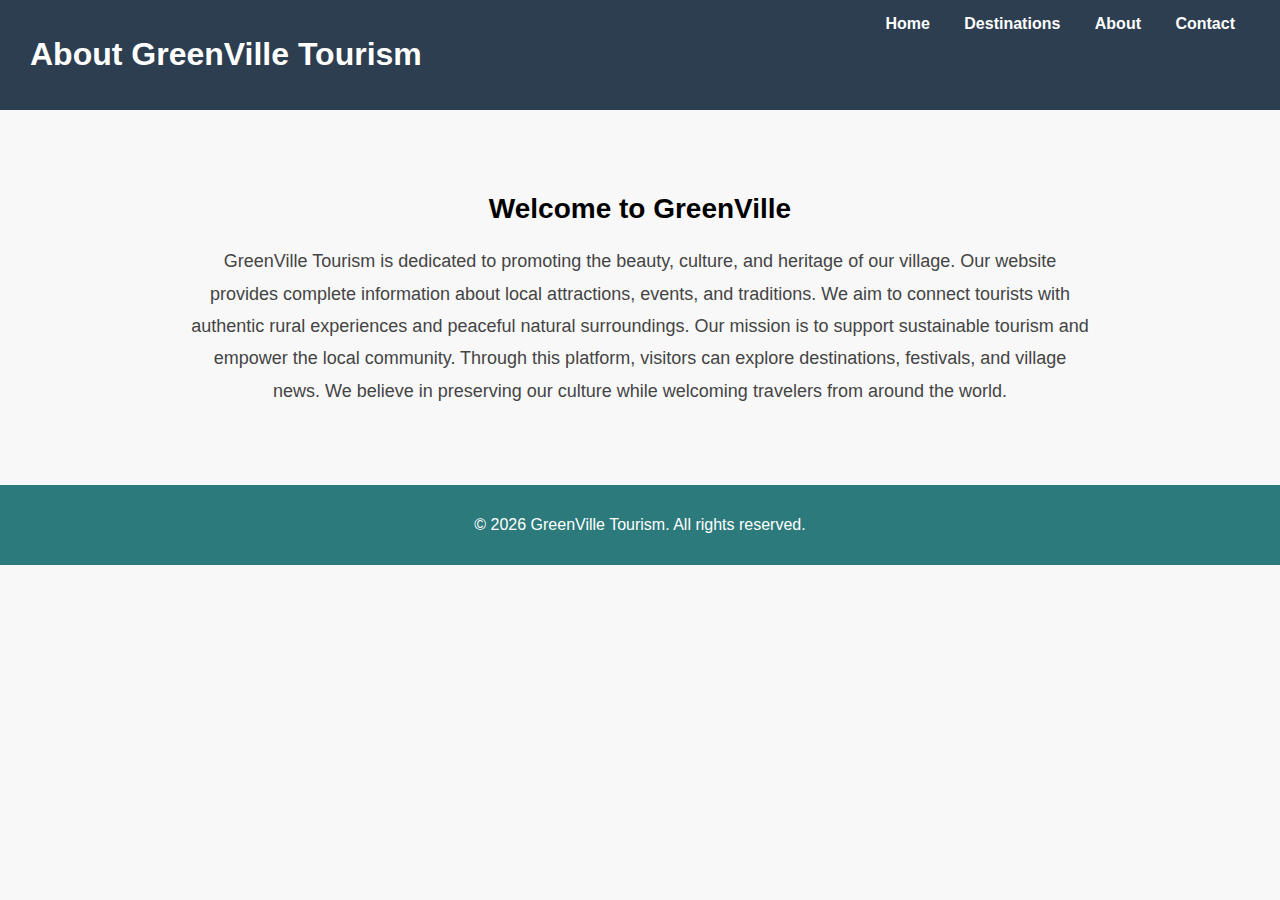
<file: about.html>
<!DOCTYPE html>
<html lang="en">

<head>
    <meta charset="UTF-8">
    <title>About Us - GreenVille Tourism</title>
    <link rel="stylesheet" href="style.css">
</head>

<body>

    <header>
        <h1>About GreenVille Tourism</h1>
        <nav>
            <a href="index.html">Home</a>
            <a href="destinations.html">Destinations</a>
            <a href="about.html">About</a>
            <a href="#">Contact</a>
        </nav>
    </header>

    <section class="about-section">
        <h2>Welcome to GreenVille</h2>
        <p>
            GreenVille Tourism is dedicated to promoting the beauty, culture, and heritage of our village.
            Our website provides complete information about local attractions, events, and traditions.
            We aim to connect tourists with authentic rural experiences and peaceful natural surroundings.
            Our mission is to support sustainable tourism and empower the local community.
            Through this platform, visitors can explore destinations, festivals, and village news.
            We believe in preserving our culture while welcoming travelers from around the world.
        </p>
    </section>

    <footer>
        <p>© 2026 GreenVille Tourism. All rights reserved.</p>
    </footer>

</body>

</html>
</file>
<file: style.css>
body {
    font-family: Arial, sans-serif;
    margin: 0;
    padding: 0;
    background-color: #f8f8f8;
}

header {
    display: flex;
    align-items: left;
    justify-content: space-between;
    background-color: #2c3e50;
    padding: 15px 30px;
    color: white;
}

.logo {
    font-size: 24px;
    font-weight: bold;
}

nav a {
    color: white;
    margin: 0 15px;
    text-decoration: none;
    font-weight: bold;
}

nav a:hover {
    text-decoration: underline;
}

.intro {
    text-align: center;
    padding: 100px 20px;
    background-image: url(images/image1.jpg);
    background-position: center;
    color: white;
}

.btn {
    display: inline-block;
    padding: 10px 20px;
    background-color: #38b2ac;
    color: white;
    text-decoration: none;
    border-radius: 5px;
    margin-top: 20px;
}

.btn:hover {
    background-color: #2c7a7b;
}

.highlights,
.destination-grid {
    padding: 50px 20px;
    text-align: center;
}

.highlight-grid,
.destination-grid {
    display: flex;
    justify-content: center;
    gap: 30px;
    flex-wrap: wrap;
}

.highlight,
.destination-card {
    background-color: white;
    border-radius: 8px;
    box-shadow: 0 0 10px rgba(0, 0, 0, 0.1);
    width: 250px;
    padding: 15px;
}

.highlight img,
.destination-card img {
    width: 100%;
    border-radius: 8px;
}

footer {
    text-align: center;
    padding: 15px 0;
    background-color: #2c7a7b;
    color: white;
}

.news-section {
    padding: 50px 20px;
    max-width: 900px;
    margin: auto;
}

.news-card {
    background-color: white;
    padding: 20px;
    margin-bottom: 20px;
    border-left: 6px solid #38b2ac;
    border-radius: 6px;
    box-shadow: 0 0 10px rgba(0, 0, 0, 0.05);
}

.news-card h3 {
    margin-top: 0;
}

.date {
    display: block;
    margin-top: 10px;
    font-size: 14px;
    color: gray;
}

.section-title {
    text-align: center;
    margin-top: 40px;
}

.about-section {
    padding: 60px 20px;
    max-width: 900px;
    margin: auto;
    text-align: center;
}

.about-section h2 {
    margin-bottom: 20px;
    font-size: 28px;
}

.about-section p {
    font-size: 18px;
    line-height: 1.8;
    color: #444;
}
</file>
